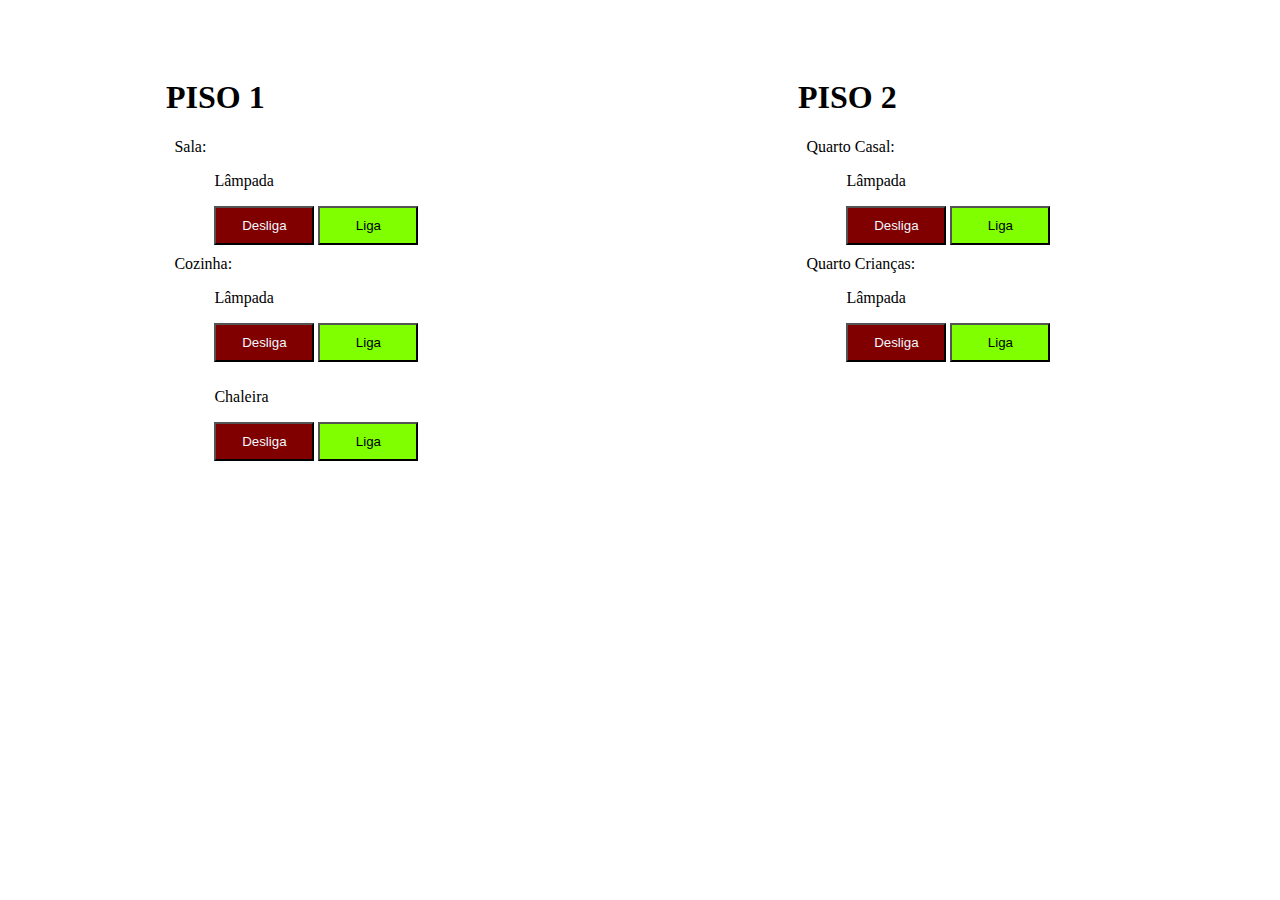
<file: sepe n/projeto_final/index.html>
<!DOCTYPE html>
<html>
  <head>
    <meta charset="utf-8">
    <meta name="viewport" content="width=device-width,initial-scale=1.0">
    <link rel="stylesheet" type="text/css" href="home.css"/>
    <title>SEPE</title>
  </head>
  <body>

<nav class="menu1">
        <h1>PISO 1</h1>
<ul>
  <li>Sala:</li>
  <ul>
    <li><p>Lâmpada</p>
      <form action="comandoARDUINO" method="get"><button class="desliga">Desliga</button></form>
      <form action="comandoARDUINO" method="get"><button class="liga">Liga</button></form>    
    </li>
  </ul>
  <li>Cozinha:</li>
    <ul>
        <li><p>Lâmpada</p>
        	<form action="comandoARDUINO" method="get"><button class="desliga" >Desliga</button></form>
            <form action="comandoARDUINO" method="get"><button class="liga">Liga</button></form> 
        </li>
        <li><p>Chaleira</p>
        	<form action="comandoARDUINO" method="get"><button class="desliga">Desliga</button></form>
        	<form action="comandoARDUINO" method="get"><button class="liga">Liga</button></form>
        </li>
    </ul>
</ul>
</nav>

<nav class="menu2">
 <h1>PISO 2</h1>     
<ul>
    <li>Quarto Casal:</li>
    <ul>
      <li><p>Lâmpada</p>
        <form action="comandoARDUINO" method="get"><button class="desliga">Desliga</button></form>
        <form action="comandoARDUINO" method="get"><button class="liga">Liga</button></form>
      </li>
    </ul>
      <li>Quarto Crianças:</li>
    <ul>
      <li><p>Lâmpada</p>
        <form action="comandoARDUINO" method="get"><button class="desliga">Desliga</button></form>
        <form action="comandoARDUINO" method="get"><button class="liga">Liga</button></form>
      </li>
    </ul>
</ul>
</nav>
  </body>
</html>
</file>
<file: sepe n/projeto_final/home.css>
button { padding: 10px; margin-bottom: 10px; width: 100px;} 
li { list-style-type: none;} 
h1{ position: relative; top: -25%; text-align: left; padding-left: 2.5%;} 
.menu1 { position: absolute; left: 10%; top: 25%; width: 100%; text-align: left; } 
.menu2 { position: absolute; left: 60%; top: 75%; width: 100%; text-align: left; margin: auto; } 
body { position: relative; top: 50px; left: 0%;} 
.desliga { background-color: #800000; color: #f0f8ff;} 
.liga { background-color: #7fff00; color: #000000;} 
form {display: inline-block;}
</file>
